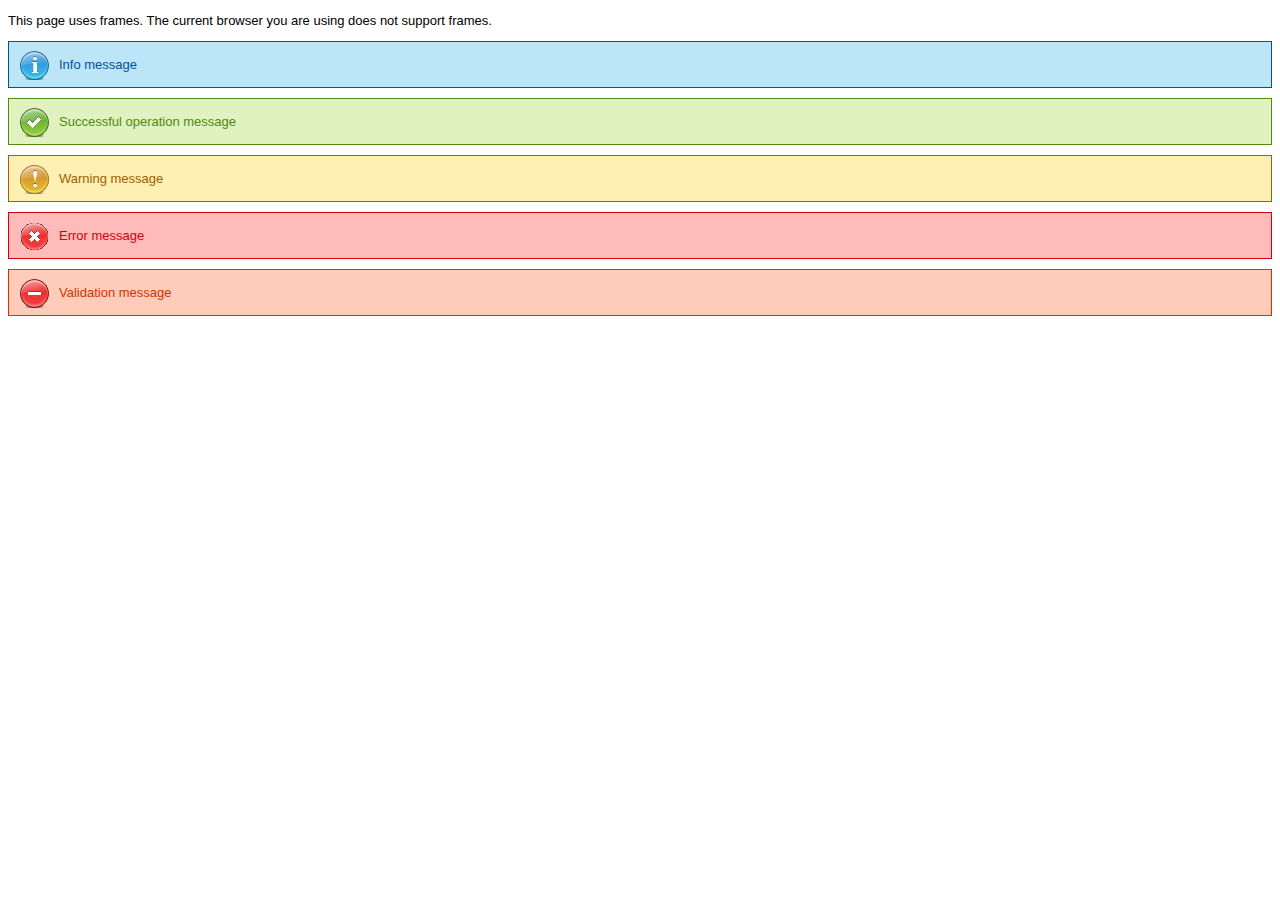
<file: jhSimpleBlog/WebContent/style/messageboxcss/index.html>
<!DOCTYPE html PUBLIC "-//W3C//DTD HTML 4.01 Frameset//EN" "http://www.w3.org/TR/html4/frameset.dtd">
<html>
<head>
<meta http-equiv="Content-Type" content="text/html; charset=UTF-8">
<title>Insert title here</title>
<link rel=StyleSheet type="text/css" href="./messageBoxesGif.css" />
<link rel=StyleSheet type="text/css" href="./messageBoxes.css" />
</head>

    <body>
    <p>This page uses frames. The current browser you are using does not support frames.</p>
    
	<div class="info">Info message</div>
	<div class="success">Successful operation message</div>
	<div class="warning">Warning message</div>
	<div class="error">Error message</div>
	<div class="validation">Validation message</div>
    </body>

</html>
</file>
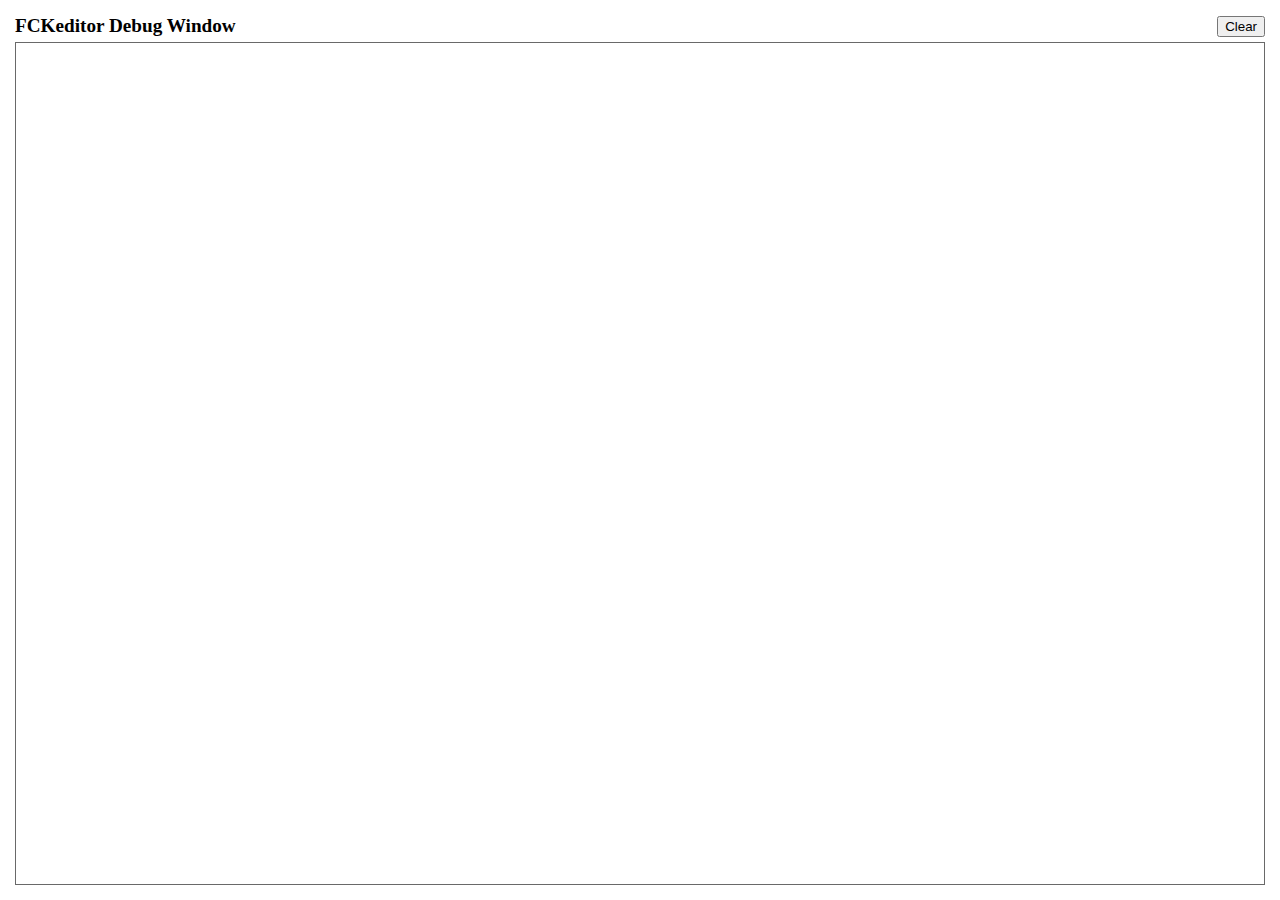
<file: jhSimpleBlog/WebContent/fckeditor/editor/fckdebug.html>
<!DOCTYPE HTML PUBLIC "-//W3C//DTD HTML 4.0 Transitional//EN">
<!--
 * FCKeditor - The text editor for Internet - http://www.fckeditor.net
 * Copyright (C) 2003-2008 Frederico Caldeira Knabben
 *
 * == BEGIN LICENSE ==
 *
 * Licensed under the terms of any of the following licenses at your
 * choice:
 *
 *  - GNU General Public License Version 2 or later (the "GPL")
 *    http://www.gnu.org/licenses/gpl.html
 *
 *  - GNU Lesser General Public License Version 2.1 or later (the "LGPL")
 *    http://www.gnu.org/licenses/lgpl.html
 *
 *  - Mozilla Public License Version 1.1 or later (the "MPL")
 *    http://www.mozilla.org/MPL/MPL-1.1.html
 *
 * == END LICENSE ==
 *
 * This is the Debug window.
 * It automatically popups if the Debug = true in the configuration file.
-->
<html xmlns="http://www.w3.org/1999/xhtml">
<head>
	<title>FCKeditor Debug Window</title>
	<meta name="robots" content="noindex, nofollow" />
	<script type="text/javascript">

var oWindow ;
var oDiv ;

if ( !window.FCKMessages )
	window.FCKMessages = new Array() ;

window.onload = function()
{
	oWindow = document.getElementById('xOutput').contentWindow ;
	oWindow.document.open() ;
	oWindow.document.write( '<div id="divMsg"><\/div>' ) ;
	oWindow.document.close() ;
	oDiv	= oWindow.document.getElementById('divMsg') ;
}

function Output( message, color, noParse )
{
	if ( !noParse && message != null && isNaN( message ) )
		message = message.replace(/</g, "&lt;") ;

	if ( color )
		message = '<font color="' + color + '">' + message + '<\/font>' ;

	window.FCKMessages[ window.FCKMessages.length ] = message ;
	StartTimer() ;
}

function OutputObject( anyObject, color )
{
	var message ;

	if ( anyObject != null )
	{
		message = 'Properties of: ' + anyObject + '</b><blockquote>' ;

		for (var prop in anyObject)
		{
			try
			{
				var sVal = anyObject[ prop ] != null ? anyObject[ prop ] + '' : '[null]' ;
				message += '<b>' + prop + '</b> : ' + sVal.replace(/</g, '&lt;') + '<br>' ;
			}
			catch (e)
			{
				try
				{
					message += '<b>' + prop + '</b> : [' + typeof( anyObject[ prop ] ) + ']<br>' ;
				}
				catch (e)
				{
					message += '<b>' + prop + '</b> : [-error-]<br>' ;
				}
			}
		}

		message += '</blockquote><b>' ;
	} else
		message = 'OutputObject : Object is "null".' ;

	Output( message, color, true ) ;
}

function StartTimer()
{
	window.setTimeout( 'CheckMessages()', 100 ) ;
}

function CheckMessages()
{
	if ( window.FCKMessages.length > 0 )
	{
		// Get the first item in the queue
		var sMessage = window.FCKMessages[0] ;

		// Removes the first item from the queue
		var oTempArray = new Array() ;
		for ( i = 1 ; i < window.FCKMessages.length ; i++ )
			oTempArray[ i - 1 ] = window.FCKMessages[ i ] ;
		window.FCKMessages = oTempArray ;

		var d = new Date() ;
		var sTime =
			( d.getHours() + 100 + '' ).substr( 1,2 ) + ':' +
			( d.getMinutes() + 100 + '' ).substr( 1,2 ) + ':' +
			( d.getSeconds() + 100 + '' ).substr( 1,2 ) + ':' +
			( d.getMilliseconds() + 1000 + '' ).substr( 1,3 ) ;

		var oMsgDiv = oWindow.document.createElement( 'div' ) ;
		oMsgDiv.innerHTML = sTime + ': <b>' + sMessage + '<\/b>' ;
		oDiv.appendChild( oMsgDiv ) ;
		oMsgDiv.scrollIntoView() ;
	}
}

function Clear()
{
	oDiv.innerHTML = '' ;
}
	</script>
</head>
<body style="margin: 10px">
	<table style="height: 100%" cellspacing="5" cellpadding="0" width="100%" border="0">
		<tr>
			<td>
				<table cellspacing="0" cellpadding="0" width="100%" border="0">
					<tr>
						<td style="font-weight: bold; font-size: 1.2em;">
							FCKeditor Debug Window</td>
						<td align="right">
							<input type="button" value="Clear" onclick="Clear();" /></td>
					</tr>
				</table>
			</td>
		</tr>
		<tr style="height: 100%">
			<td style="border: #696969 1px solid">
				<iframe id="xOutput" width="100%" height="100%" scrolling="auto" src="javascript:void(0)"
					frameborder="0"></iframe>
			</td>
		</tr>
	</table>
</body>
</html>
</file>
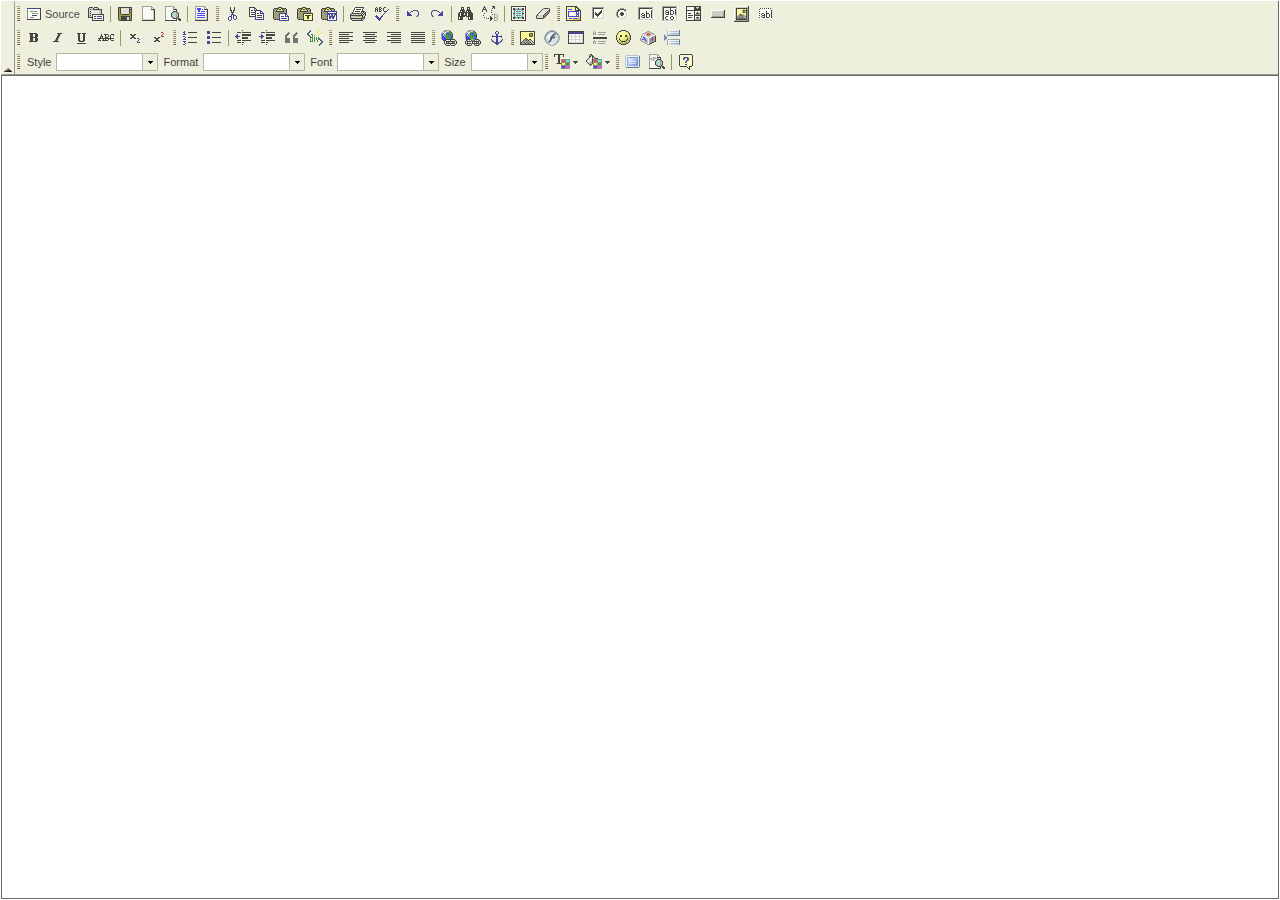
<file: jhSimpleBlog/WebContent/fckeditor/editor/fckeditor.original.html>
﻿<!DOCTYPE HTML PUBLIC "-//W3C//DTD HTML 4.0 Transitional//EN">
<!--
 * FCKeditor - The text editor for Internet - http://www.fckeditor.net
 * Copyright (C) 2003-2008 Frederico Caldeira Knabben
 *
 * == BEGIN LICENSE ==
 *
 * Licensed under the terms of any of the following licenses at your
 * choice:
 *
 *  - GNU General Public License Version 2 or later (the "GPL")
 *    http://www.gnu.org/licenses/gpl.html
 *
 *  - GNU Lesser General Public License Version 2.1 or later (the "LGPL")
 *    http://www.gnu.org/licenses/lgpl.html
 *
 *  - Mozilla Public License Version 1.1 or later (the "MPL")
 *    http://www.mozilla.org/MPL/MPL-1.1.html
 *
 * == END LICENSE ==
 *
 * Main page that holds the editor.
-->
<html>
<head>
	<title>FCKeditor</title>
	<meta name="robots" content="noindex, nofollow">
	<meta http-equiv="Content-Type" content="text/html; charset=utf-8">
	<!-- @Packager.RemoveLine
	<meta http-equiv="Cache-Control" content="public">
	@Packager.RemoveLine -->
	<script type="text/javascript">

// #1645: Alert the user if opening FCKeditor in FF3 from local filesystem
// without security.fileuri.strict_origin_policy disabled.
if ( document.location.protocol == 'file:' )
{
	try
	{
		window.parent.document.domain ;
	}
	catch ( e )
	{
		window.addEventListener( 'load', function()
			{
				document.body.innerHTML = '\
					<div style="border: 1px red solid; font-family: arial; font-size: 12px; color: red; padding:10px;">\
						<p>\
							<b>Your browser security settings don\'t allow FCKeditor to be opened from\
							the local filesystem.<\/b>\
						<\/p>\
						<p>\
							Please open the <b>about:config<\/b> page and disable the\
							&quot;security.fileuri.strict_origin_policy&quot; option; then load this page again.\
						<\/p>\
						<p>\
							Check our <a href="http://docs.fckeditor.net/FCKeditor_2.x/Developers_Guide/FAQ#ff3perms">FAQ<\/a>\
							for more information.\
						<\/p>\
					<\/div>' ;
			}, false ) ;
	}
}

// Save a reference to the default domain.
var FCK_ORIGINAL_DOMAIN ;

// Automatically detect the correct document.domain (#123).
(function()
{
	var d = FCK_ORIGINAL_DOMAIN = document.domain ;

	while ( true )
	{
		// Test if we can access a parent property.
		try
		{
			var test = window.parent.document.domain ;
			break ;
		}
		catch( e ) {}

		// Remove a domain part: www.mytest.example.com => mytest.example.com => example.com ...
		d = d.replace( /.*?(?:\.|$)/, '' ) ;

		if ( d.length == 0 )
			break ;		// It was not able to detect the domain.

		try
		{
			document.domain = d ;
		}
		catch (e)
		{
			break ;
		}
	}
})() ;

// Save a reference to the detected runtime domain.
var FCK_RUNTIME_DOMAIN = document.domain ;

var FCK_IS_CUSTOM_DOMAIN = ( FCK_ORIGINAL_DOMAIN != FCK_RUNTIME_DOMAIN ) ;

// Instead of loading scripts and CSSs using inline tags, all scripts are
// loaded by code. In this way we can guarantee the correct processing order,
// otherwise external scripts and inline scripts could be executed in an
// unwanted order (IE).

function LoadScript( url )
{
	document.write( '<scr' + 'ipt type="text/javascript" src="' + url + '"><\/scr' + 'ipt>' ) ;
}

// Main editor scripts.
var sSuffix = ( /*@cc_on!@*/false ) ? 'ie' : 'gecko' ;

/* @Packager.RemoveLine
LoadScript( 'js/fckeditorcode_' + sSuffix + '.js' ) ;
@Packager.RemoveLine */
// @Packager.Remove.Start

LoadScript( '_source/fckconstants.js' ) ;
LoadScript( '_source/fckjscoreextensions.js' ) ;

if ( sSuffix == 'ie' )
	LoadScript( '_source/classes/fckiecleanup.js' ) ;

LoadScript( '_source/internals/fckbrowserinfo.js' ) ;
LoadScript( '_source/internals/fckurlparams.js' ) ;
LoadScript( '_source/classes/fckevents.js' ) ;
LoadScript( '_source/classes/fckdataprocessor.js' ) ;
LoadScript( '_source/internals/fck.js' ) ;
LoadScript( '_source/internals/fck_' + sSuffix + '.js' ) ;
LoadScript( '_source/internals/fckconfig.js' ) ;

LoadScript( '_source/internals/fckdebug_empty.js' ) ;
LoadScript( '_source/internals/fckdomtools.js' ) ;
LoadScript( '_source/internals/fcktools.js' ) ;
LoadScript( '_source/internals/fcktools_' + sSuffix + '.js' ) ;
LoadScript( '_source/fckeditorapi.js' ) ;
LoadScript( '_source/classes/fckimagepreloader.js' ) ;
LoadScript( '_source/internals/fckregexlib.js' ) ;
LoadScript( '_source/internals/fcklistslib.js' ) ;
LoadScript( '_source/internals/fcklanguagemanager.js' ) ;
LoadScript( '_source/internals/fckxhtmlentities.js' ) ;
LoadScript( '_source/internals/fckxhtml.js' ) ;
LoadScript( '_source/internals/fckxhtml_' + sSuffix + '.js' ) ;
LoadScript( '_source/internals/fckcodeformatter.js' ) ;
LoadScript( '_source/internals/fckundo.js' ) ;
LoadScript( '_source/classes/fckeditingarea.js' ) ;
LoadScript( '_source/classes/fckkeystrokehandler.js' ) ;

LoadScript( 'dtd/fck_xhtml10transitional.js' ) ;
LoadScript( '_source/classes/fckstyle.js' ) ;
LoadScript( '_source/internals/fckstyles.js' ) ;

LoadScript( '_source/internals/fcklisthandler.js' ) ;
LoadScript( '_source/classes/fckelementpath.js' ) ;
LoadScript( '_source/classes/fckdomrange.js' ) ;
LoadScript( '_source/classes/fckdocumentfragment_' + sSuffix + '.js' ) ;
LoadScript( '_source/classes/fckw3crange.js' ) ;
LoadScript( '_source/classes/fckdomrange_' + sSuffix + '.js' ) ;
LoadScript( '_source/classes/fckdomrangeiterator.js' ) ;
LoadScript( '_source/classes/fckenterkey.js' ) ;

LoadScript( '_source/internals/fckdocumentprocessor.js' ) ;
LoadScript( '_source/internals/fckselection.js' ) ;
LoadScript( '_source/internals/fckselection_' + sSuffix + '.js' ) ;

LoadScript( '_source/internals/fcktablehandler.js' ) ;
LoadScript( '_source/internals/fcktablehandler_' + sSuffix + '.js' ) ;
LoadScript( '_source/classes/fckxml.js' ) ;
LoadScript( '_source/classes/fckxml_' + sSuffix + '.js' ) ;

LoadScript( '_source/commandclasses/fcknamedcommand.js' ) ;
LoadScript( '_source/commandclasses/fckstylecommand.js' ) ;
LoadScript( '_source/commandclasses/fck_othercommands.js' ) ;
LoadScript( '_source/commandclasses/fckshowblocks.js' ) ;
LoadScript( '_source/commandclasses/fckspellcheckcommand_' + sSuffix + '.js' ) ;
LoadScript( '_source/commandclasses/fcktextcolorcommand.js' ) ;
LoadScript( '_source/commandclasses/fckpasteplaintextcommand.js' ) ;
LoadScript( '_source/commandclasses/fckpastewordcommand.js' ) ;
LoadScript( '_source/commandclasses/fcktablecommand.js' ) ;
LoadScript( '_source/commandclasses/fckfitwindow.js' ) ;
LoadScript( '_source/commandclasses/fcklistcommands.js' ) ;
LoadScript( '_source/commandclasses/fckjustifycommands.js' ) ;
LoadScript( '_source/commandclasses/fckindentcommands.js' ) ;
LoadScript( '_source/commandclasses/fckblockquotecommand.js' ) ;
LoadScript( '_source/commandclasses/fckcorestylecommand.js' ) ;
LoadScript( '_source/commandclasses/fckremoveformatcommand.js' ) ;
LoadScript( '_source/internals/fckcommands.js' ) ;

LoadScript( '_source/classes/fckpanel.js' ) ;
LoadScript( '_source/classes/fckicon.js' ) ;
LoadScript( '_source/classes/fcktoolbarbuttonui.js' ) ;
LoadScript( '_source/classes/fcktoolbarbutton.js' ) ;
LoadScript( '_source/classes/fckspecialcombo.js' ) ;
LoadScript( '_source/classes/fcktoolbarspecialcombo.js' ) ;
LoadScript( '_source/classes/fcktoolbarstylecombo.js' ) ;
LoadScript( '_source/classes/fcktoolbarfontformatcombo.js' ) ;
LoadScript( '_source/classes/fcktoolbarfontscombo.js' ) ;
LoadScript( '_source/classes/fcktoolbarfontsizecombo.js' ) ;
LoadScript( '_source/classes/fcktoolbarpanelbutton.js' ) ;
LoadScript( '_source/internals/fcktoolbaritems.js' ) ;
LoadScript( '_source/classes/fcktoolbar.js' ) ;
LoadScript( '_source/classes/fcktoolbarbreak_' + sSuffix + '.js' ) ;
LoadScript( '_source/internals/fcktoolbarset.js' ) ;
LoadScript( '_source/internals/fckdialog.js' ) ;
LoadScript( '_source/classes/fckmenuitem.js' ) ;
LoadScript( '_source/classes/fckmenublock.js' ) ;
LoadScript( '_source/classes/fckmenublockpanel.js' ) ;
LoadScript( '_source/classes/fckcontextmenu.js' ) ;
LoadScript( '_source/internals/fck_contextmenu.js' ) ;
LoadScript( '_source/classes/fckhtmliterator.js' ) ;
LoadScript( '_source/classes/fckplugin.js' ) ;
LoadScript( '_source/internals/fckplugins.js' ) ;

// @Packager.Remove.End

// Base configuration file.
LoadScript( '../fckconfig.js' ) ;

	</script>
	<script type="text/javascript">

// Adobe AIR compatibility file.
if ( FCKBrowserInfo.IsAIR )
	LoadScript( 'js/fckadobeair.js' ) ;

if ( FCKBrowserInfo.IsIE )
{
	// Remove IE mouse flickering.
	try
	{
		document.execCommand( 'BackgroundImageCache', false, true ) ;
	}
	catch (e)
	{
		// We have been reported about loading problems caused by the above
		// line. For safety, let's just ignore errors.
	}

	// Create the default cleanup object used by the editor.
	FCK.IECleanup = new FCKIECleanup( window ) ;
	FCK.IECleanup.AddItem( FCKTempBin, FCKTempBin.Reset ) ;
	FCK.IECleanup.AddItem( FCK, FCK_Cleanup ) ;
}

// The first function to be called on selection change must the the styles
// change checker, because the result of its processing may be used by another
// functions listening to the same event.
FCK.Events.AttachEvent( 'OnSelectionChange', function() { FCKStyles.CheckSelectionChanges() ; } ) ;

// The config hidden field is processed immediately, because
// CustomConfigurationsPath may be set in the page.
FCKConfig.ProcessHiddenField() ;

// Load the custom configurations file (if defined).
if ( FCKConfig.CustomConfigurationsPath.length > 0 )
	LoadScript( FCKConfig.CustomConfigurationsPath ) ;

	</script>
	<script type="text/javascript">

// Load configurations defined at page level.
FCKConfig_LoadPageConfig() ;

FCKConfig_PreProcess() ;

// Load the full debug script.
if ( FCKConfig.Debug )
	LoadScript( '_source/internals/fckdebug.js' ) ;

	</script>
	<script type="text/javascript">

var FCK_InternalCSS			= FCKConfig.BasePath + 'css/fck_internal.css' ;					// @Packager.RemoveLine
var FCK_ShowTableBordersCSS	= FCKConfig.BasePath + 'css/fck_showtableborders_gecko.css' ;	// @Packager.RemoveLine
/* @Packager.RemoveLine
// CSS minified by http://iceyboard.no-ip.org/projects/css_compressor (see _dev/css_compression.txt).
var FCK_InternalCSS			= FCKTools.FixCssUrls( FCKConfig.BasePath + 'css/', 'html{min-height:100%}table.FCK__ShowTableBorders,table.FCK__ShowTableBorders td,table.FCK__ShowTableBorders th{border:#d3d3d3 1px solid}form{border:1px dotted #F00;padding:2px}.FCK__Flash{border:#a9a9a9 1px solid;background-position:center center;background-image:url(images/fck_flashlogo.gif);background-repeat:no-repeat;width:80px;height:80px}.FCK__UnknownObject{border:#a9a9a9 1px solid;background-position:center center;background-image:url(images/fck_plugin.gif);background-repeat:no-repeat;width:80px;height:80px}.FCK__Anchor{border:1px dotted #00F;background-position:center center;background-image:url(images/fck_anchor.gif);background-repeat:no-repeat;width:16px;height:15px;vertical-align:middle}.FCK__AnchorC{border:1px dotted #00F;background-position:1px center;background-image:url(images/fck_anchor.gif);background-repeat:no-repeat;padding-left:18px}a[name]{border:1px dotted #00F;background-position:0 center;background-image:url(images/fck_anchor.gif);background-repeat:no-repeat;padding-left:18px}.FCK__PageBreak{background-position:center center;background-image:url(images/fck_pagebreak.gif);background-repeat:no-repeat;clear:both;display:block;float:none;width:100%;border-top:#999 1px dotted;border-bottom:#999 1px dotted;border-right:0;border-left:0;height:5px}.FCK__InputHidden{width:19px;height:18px;background-image:url(images/fck_hiddenfield.gif);background-repeat:no-repeat;vertical-align:text-bottom;background-position:center center}.FCK__ShowBlocks p,.FCK__ShowBlocks div,.FCK__ShowBlocks pre,.FCK__ShowBlocks address,.FCK__ShowBlocks blockquote,.FCK__ShowBlocks h1,.FCK__ShowBlocks h2,.FCK__ShowBlocks h3,.FCK__ShowBlocks h4,.FCK__ShowBlocks h5,.FCK__ShowBlocks h6{background-repeat:no-repeat;border:1px dotted gray;padding-top:8px;padding-left:8px}.FCK__ShowBlocks p{background-image:url(images/block_p.png)}.FCK__ShowBlocks div{background-image:url(images/block_div.png)}.FCK__ShowBlocks pre{background-image:url(images/block_pre.png)}.FCK__ShowBlocks address{background-image:url(images/block_address.png)}.FCK__ShowBlocks blockquote{background-image:url(images/block_blockquote.png)}.FCK__ShowBlocks h1{background-image:url(images/block_h1.png)}.FCK__ShowBlocks h2{background-image:url(images/block_h2.png)}.FCK__ShowBlocks h3{background-image:url(images/block_h3.png)}.FCK__ShowBlocks h4{background-image:url(images/block_h4.png)}.FCK__ShowBlocks h5{background-image:url(images/block_h5.png)}.FCK__ShowBlocks h6{background-image:url(images/block_h6.png)}' ) ;
var FCK_ShowTableBordersCSS	= FCKTools.FixCssUrls( FCKConfig.BasePath + 'css/', 'table:not([border]),table:not([border]) > tr > td,table:not([border]) > tr > th,table:not([border]) > tbody > tr > td,table:not([border]) > tbody > tr > th,table:not([border]) > thead > tr > td,table:not([border]) > thead > tr > th,table:not([border]) > tfoot > tr > td,table:not([border]) > tfoot > tr > th,table[border=\"0\"],table[border=\"0\"] > tr > td,table[border=\"0\"] > tr > th,table[border=\"0\"] > tbody > tr > td,table[border=\"0\"] > tbody > tr > th,table[border=\"0\"] > thead > tr > td,table[border=\"0\"] > thead > tr > th,table[border=\"0\"] > tfoot > tr > td,table[border=\"0\"] > tfoot > tr > th{border:#d3d3d3 1px dotted}' ) ;
@Packager.RemoveLine */

// Popup the debug window if debug mode is set to true. It guarantees that the
// first debug message will not be lost.
if ( FCKConfig.Debug )
	FCKDebug._GetWindow() ;

// Load the active skin CSS.
document.write( FCKTools.GetStyleHtml( FCKConfig.SkinEditorCSS ) ) ;

// Load the language file.
FCKLanguageManager.Initialize() ;
LoadScript( 'lang/' + FCKLanguageManager.ActiveLanguage.Code + '.js' ) ;

	</script>
	<script type="text/javascript">

// Initialize the editing area context menu.
FCK_ContextMenu_Init() ;

FCKPlugins.Load() ;

	</script>
	<script type="text/javascript">

// Set the editor interface direction.
window.document.dir = FCKLang.Dir ;

	</script>
	<script type="text/javascript">

window.onload = function()
{
	InitializeAPI() ;

	if ( FCKBrowserInfo.IsIE )
		FCK_PreloadImages() ;
	else
		LoadToolbarSetup() ;
}

function LoadToolbarSetup()
{
	FCKeditorAPI._FunctionQueue.Add( LoadToolbar ) ;
}

function LoadToolbar()
{
	var oToolbarSet = FCK.ToolbarSet = FCKToolbarSet_Create() ;

	if ( oToolbarSet.IsLoaded )
		StartEditor() ;
	else
	{
		oToolbarSet.OnLoad = StartEditor ;
		oToolbarSet.Load( FCKURLParams['Toolbar'] || 'Default' ) ;
	}
}

function StartEditor()
{
	// Remove the onload listener.
	FCK.ToolbarSet.OnLoad = null ;

	FCKeditorAPI._FunctionQueue.Remove( LoadToolbar ) ;

	FCK.Events.AttachEvent( 'OnStatusChange', WaitForActive ) ;

	// Start the editor.
	FCK.StartEditor() ;
}

function WaitForActive( editorInstance, newStatus )
{
	if ( newStatus == FCK_STATUS_ACTIVE )
	{
		if ( FCKBrowserInfo.IsGecko )
			FCKTools.RunFunction( window.onresize ) ;

		if ( !FCKConfig.PreventSubmitHandler )
			_AttachFormSubmitToAPI() ;

		FCK.SetStatus( FCK_STATUS_COMPLETE ) ;

		// Call the special "FCKeditor_OnComplete" function that should be present in
		// the HTML page where the editor is located.
		if ( typeof( window.parent.FCKeditor_OnComplete ) == 'function' )
			window.parent.FCKeditor_OnComplete( FCK ) ;
	}
}

// Gecko browsers doesn't calculate well the IFRAME size so we must
// recalculate it every time the window size changes.
if ( FCKBrowserInfo.IsGecko && !FCKBrowserInfo.IsOpera )
{
	window.onresize = function( e )
	{
		// Running in Chrome makes the window receive the event including subframes.
		// we care only about this window. Ticket #1642.
		// #2002: The originalTarget from the event can be the current document, the window, or the editing area.
		if ( e && e.originalTarget !== document && e.originalTarget !== window && (!e.originalTarget.ownerDocument || e.originalTarget.ownerDocument != document ))
			return ;

		var oCell = document.getElementById( 'xEditingArea' ) ;

		var eInnerElement = oCell.firstChild ;
		if ( eInnerElement )
		{
			eInnerElement.style.height = '0px' ;
			eInnerElement.style.height = ( oCell.scrollHeight - 2 ) + 'px' ;
		}
	}
}

	</script>
</head>
<body>
	<table width="100%" cellpadding="0" cellspacing="0" style="height: 100%; table-layout: fixed">
		<tr id="xToolbarRow" style="display: none">
			<td id="xToolbarSpace" style="overflow: hidden">
				<table width="100%" cellpadding="0" cellspacing="0">
					<tr id="xCollapsed" style="display: none">
						<td id="xExpandHandle" class="TB_Expand" colspan="3">
							<img class="TB_ExpandImg" alt="" src="images/spacer.gif" width="8" height="4" /></td>
					</tr>
					<tr id="xExpanded" style="display: none">
						<td id="xTBLeftBorder" class="TB_SideBorder" style="width: 1px; display: none;"></td>
						<td id="xCollapseHandle" style="display: none" class="TB_Collapse" valign="bottom">
							<img class="TB_CollapseImg" alt="" src="images/spacer.gif" width="8" height="4" /></td>
						<td id="xToolbar" class="TB_ToolbarSet"></td>
						<td class="TB_SideBorder" style="width: 1px"></td>
					</tr>
				</table>
			</td>
		</tr>
		<tr>
			<td id="xEditingArea" valign="top" style="height: 100%"></td>
		</tr>
	</table>
</body>
</html>
</file>
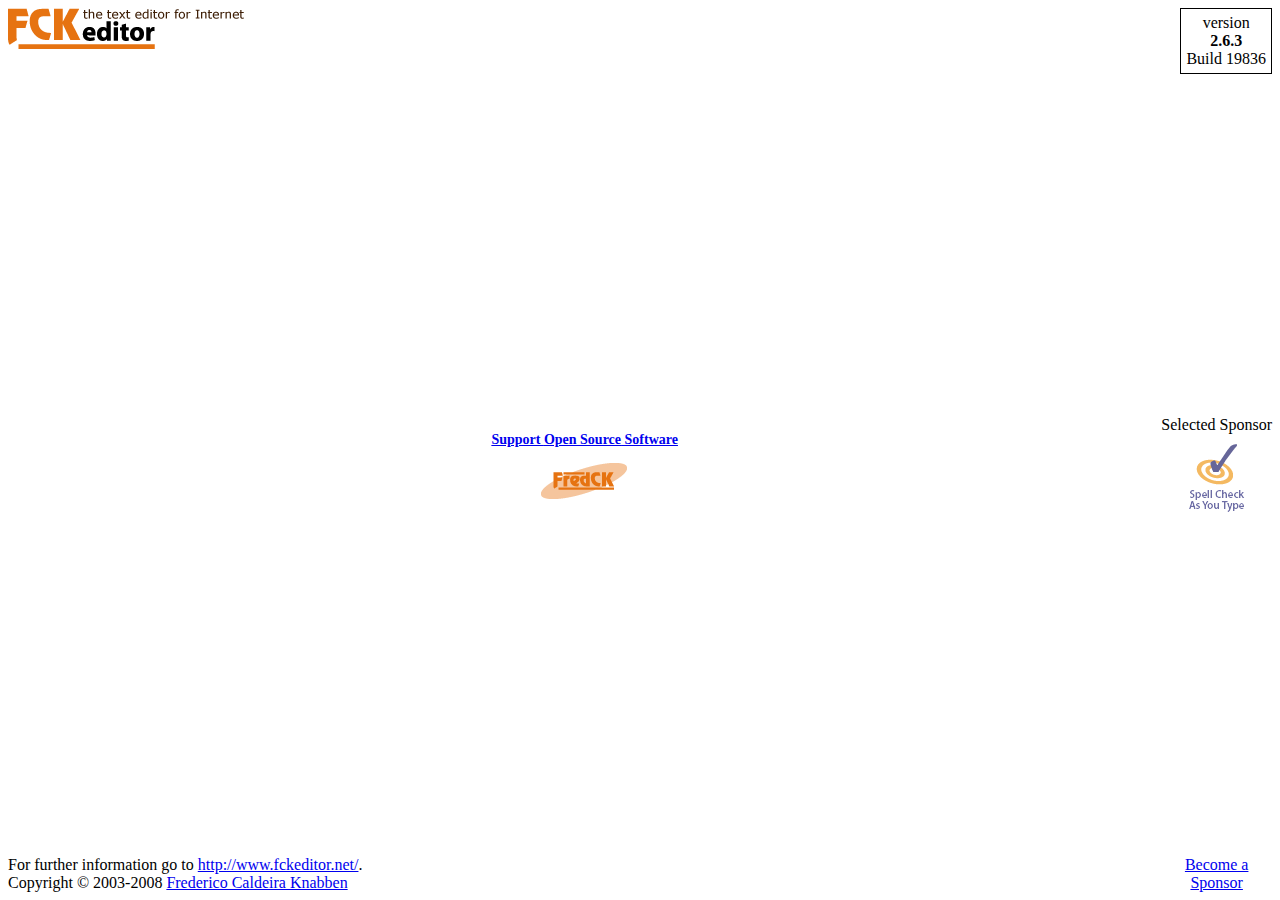
<file: jhSimpleBlog/WebContent/fckeditor/editor/dialog/fck_about.html>
<!DOCTYPE HTML PUBLIC "-//W3C//DTD HTML 4.0 Transitional//EN">
<!--
 * FCKeditor - The text editor for Internet - http://www.fckeditor.net
 * Copyright (C) 2003-2008 Frederico Caldeira Knabben
 *
 * == BEGIN LICENSE ==
 *
 * Licensed under the terms of any of the following licenses at your
 * choice:
 *
 *  - GNU General Public License Version 2 or later (the "GPL")
 *    http://www.gnu.org/licenses/gpl.html
 *
 *  - GNU Lesser General Public License Version 2.1 or later (the "LGPL")
 *    http://www.gnu.org/licenses/lgpl.html
 *
 *  - Mozilla Public License Version 1.1 or later (the "MPL")
 *    http://www.mozilla.org/MPL/MPL-1.1.html
 *
 * == END LICENSE ==
 *
 * "About" dialog window.
-->
<html xmlns="http://www.w3.org/1999/xhtml">
<head>
	<title></title>
	<meta http-equiv="Content-Type" content="text/html; charset=utf-8" />
	<meta name="robots" content="noindex, nofollow" />
	<script src="common/fck_dialog_common.js" type="text/javascript"></script>
	<script type="text/javascript">

var oEditor = window.parent.InnerDialogLoaded() ;
var FCKLang	= oEditor.FCKLang ;

window.parent.AddTab( 'About', FCKLang.DlgAboutAboutTab ) ;
window.parent.AddTab( 'License', FCKLang.DlgAboutLicenseTab ) ;
window.parent.AddTab( 'BrowserInfo', FCKLang.DlgAboutBrowserInfoTab ) ;

// Function called when a dialog tag is selected.
function OnDialogTabChange( tabCode )
{
	ShowE('divAbout', ( tabCode == 'About' ) ) ;
	ShowE('divLicense', ( tabCode == 'License' ) ) ;
	ShowE('divInfo'	, ( tabCode == 'BrowserInfo' ) ) ;
}

function SendEMail()
{
	var eMail = 'mailto:' ;
	eMail += 'fredck' ;
	eMail += '@' ;
	eMail += 'fckeditor' ;
	eMail += '.' ;
	eMail += 'net' ;

	window.location = eMail ;
}

window.onload = function()
{
	// Translate the dialog box texts.
	oEditor.FCKLanguageManager.TranslatePage(document) ;

	window.parent.SetAutoSize( true ) ;
}

	</script>
</head>
<body style="overflow: hidden">
	<div id="divAbout">
		<table cellpadding="0" cellspacing="0" border="0" width="100%" style="height: 100%">
			<tr>
				<td colspan="2">
					<img alt="" src="fck_about/logo_fckeditor.gif" width="236" height="41" align="left" />
					<table width="80" border="0" cellspacing="0" cellpadding="5" bgcolor="#ffffff" align="right">
						<tr>
							<td align="center" nowrap="nowrap" style="border-right: #000000 1px solid; border-top: #000000 1px solid;
								border-left: #000000 1px solid; border-bottom: #000000 1px solid">
								<span fcklang="DlgAboutVersion">version</span>
								<br />
								<b>2.6.3</b><br />
								Build 19836</td>
						</tr>
					</table>
				</td>
			</tr>
			<tr style="height: 100%">
				<td align="center" valign="middle">
					<span style="font-size: 14px" dir="ltr">
						<b><a href="http://www.fckeditor.net/?about" target="_blank" title="Visit the FCKeditor web site">
							Support <b>Open Source</b> Software</a></b> </span>
					<div style="padding-top:15px">
						<img alt="" src="fck_about/logo_fredck.gif" width="87" height="36" />
					</div>
				</td>
				<td align="center" nowrap="nowrap" valign="middle">
					<div>
						<div style="margin-bottom:5px" dir="ltr">Selected Sponsor</div>
						<a href="http://www.spellchecker.net/fckeditor/" target="_blank"><img alt="Selected Sponsor" border="0" src="fck_about/sponsors/spellchecker_net.gif" width="75" height="75" /></a>
					</div>
				</td>
			</tr>
			<tr>
				<td width="100%" nowrap="nowrap">
					<span fcklang="DlgAboutInfo">For further information go to</span> <a href="http://www.fckeditor.net/?About"
						target="_blank">http://www.fckeditor.net/</a>.
					<br />
					Copyright &copy; 2003-2008 <a href="#" onclick="SendEMail();">Frederico Caldeira Knabben</a>
				</td>
				<td align="center">
					<a href="http://www.fckeditor.net/sponsors/apply" target="_blank">Become a Sponsor</a>
				</td>
			</tr>
		</table>
	</div>
	<div id="divLicense" style="display: none">
			<p>
				Licensed under the terms of any of the following licenses at your
				choice:
			</p>
			<ul>
				<li style="margin-bottom:15px">
					<b>GNU General Public License</b> Version 2 or later (the "GPL")<br />
					<a href="http://www.gnu.org/licenses/gpl.html" target="_blank">http://www.gnu.org/licenses/gpl.html</a>
				</li>
				<li style="margin-bottom:15px">
					<b>GNU Lesser General Public License</b> Version 2.1 or later (the "LGPL")<br />
					<a href="http://www.gnu.org/licenses/lgpl.html" target="_blank">http://www.gnu.org/licenses/lgpl.html</a>
				</li>
				<li>
					<b>Mozilla Public License</b> Version 1.1 or later (the "MPL")<br />
					<a href="http://www.mozilla.org/MPL/MPL-1.1.html" target="_blank">http://www.mozilla.org/MPL/MPL-1.1.html</a>
			   </li>
			</ul>
	</div>
	<div id="divInfo" style="display: none" dir="ltr">
		<table align="center" width="80%" border="0">
			<tr>
				<td>
					<script type="text/javascript">
<!--
document.write( '<b>User Agent<\/b><br />' + window.navigator.userAgent + '<br /><br />' ) ;
document.write( '<b>Browser<\/b><br />' + window.navigator.appName + ' ' + window.navigator.appVersion + '<br /><br />' ) ;
document.write( '<b>Platform<\/b><br />' + window.navigator.platform + '<br /><br />' ) ;

var sUserLang = '?' ;

if ( window.navigator.language )
	sUserLang = window.navigator.language.toLowerCase() ;
else if ( window.navigator.userLanguage )
	sUserLang = window.navigator.userLanguage.toLowerCase() ;

document.write( '<b>User Language<\/b><br />' + sUserLang ) ;
//-->
					</script>
				</td>
			</tr>
		</table>
	</div>
</body>
</html>
</file>
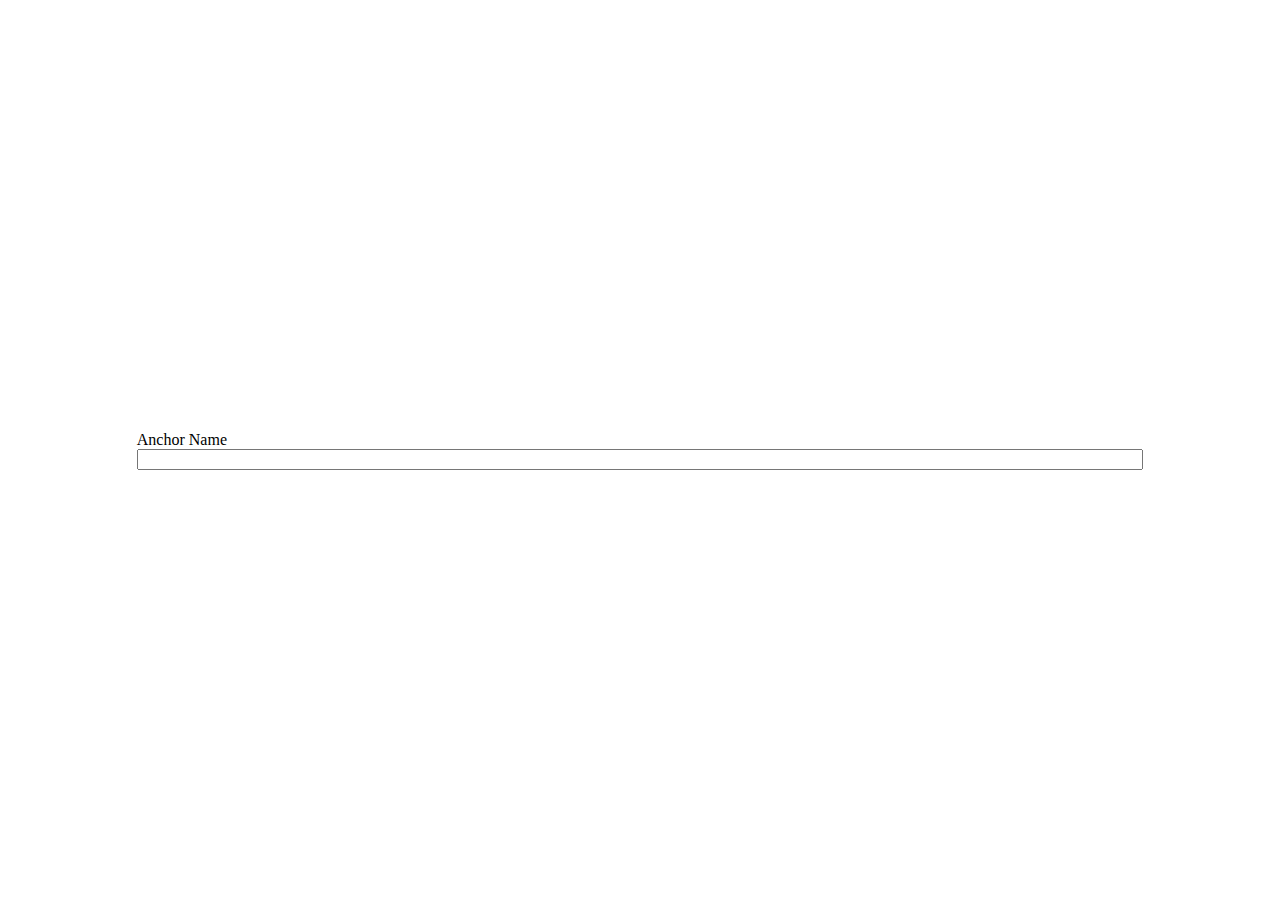
<file: jhSimpleBlog/WebContent/fckeditor/editor/dialog/fck_anchor.html>
<!DOCTYPE HTML PUBLIC "-//W3C//DTD HTML 4.0 Transitional//EN" >
<!--
 * FCKeditor - The text editor for Internet - http://www.fckeditor.net
 * Copyright (C) 2003-2008 Frederico Caldeira Knabben
 *
 * == BEGIN LICENSE ==
 *
 * Licensed under the terms of any of the following licenses at your
 * choice:
 *
 *  - GNU General Public License Version 2 or later (the "GPL")
 *    http://www.gnu.org/licenses/gpl.html
 *
 *  - GNU Lesser General Public License Version 2.1 or later (the "LGPL")
 *    http://www.gnu.org/licenses/lgpl.html
 *
 *  - Mozilla Public License Version 1.1 or later (the "MPL")
 *    http://www.mozilla.org/MPL/MPL-1.1.html
 *
 * == END LICENSE ==
 *
 * Anchor dialog window.
-->
<html>
	<head>
		<title>Anchor Properties</title>
		<meta http-equiv="Content-Type" content="text/html; charset=utf-8">
		<meta content="noindex, nofollow" name="robots">
		<script src="common/fck_dialog_common.js" type="text/javascript"></script>
		<script type="text/javascript">

var dialog			= window.parent ;
var oEditor			= dialog.InnerDialogLoaded() ;

var FCK				= oEditor.FCK ;
var FCKBrowserInfo	= oEditor.FCKBrowserInfo ;
var FCKTools		= oEditor.FCKTools ;
var FCKRegexLib		= oEditor.FCKRegexLib ;

var oDOM			= FCK.EditorDocument ;

var oFakeImage = dialog.Selection.GetSelectedElement() ;

var oAnchor ;

if ( oFakeImage )
{
	if ( oFakeImage.tagName == 'IMG' && oFakeImage.getAttribute('_fckanchor') )
		oAnchor = FCK.GetRealElement( oFakeImage ) ;
	else
		oFakeImage = null ;
}

//Search for a real anchor
if ( !oFakeImage )
{
	oAnchor = FCK.Selection.MoveToAncestorNode( 'A' ) ;
	if ( oAnchor )
		FCK.Selection.SelectNode( oAnchor ) ;
}

window.onload = function()
{
	// First of all, translate the dialog box texts
	oEditor.FCKLanguageManager.TranslatePage(document) ;

	if ( oAnchor )
		GetE('txtName').value = oAnchor.name ;
	else
		oAnchor = null ;

	window.parent.SetOkButton( true ) ;
	window.parent.SetAutoSize( true ) ;

	SelectField( 'txtName' ) ;
}

function Ok()
{
	var sNewName = GetE('txtName').value ;

	// Remove any illegal character in a name attribute:
	// A name should start with a letter, but the validator passes anyway.
	sNewName = sNewName.replace( /[^\w-_\.:]/g, '_' ) ;

	if ( sNewName.length == 0 )
	{
		// Remove the anchor if the user leaves the name blank
		if ( oAnchor )
		{
			// Removes the current anchor from the document using the new command
			FCK.Commands.GetCommand( 'AnchorDelete' ).Execute() ;
			return true ;
		}

		alert( oEditor.FCKLang.DlgAnchorErrorName ) ;
		return false ;
	}

	oEditor.FCKUndo.SaveUndoStep() ;

	if ( oAnchor )	// Modifying an existent anchor.
	{
		ReadjustLinksToAnchor( oAnchor.name, sNewName );

		// Buggy explorer, bad bad browser. http://alt-tag.com/blog/archives/2006/02/ie-dom-bugs/
		// Instead of just replacing the .name for the existing anchor (in order to preserve the content), we must remove the .name
		// and assign .name, although it won't appear until it's specially processed in fckxhtml.js

		// We remove the previous name
		oAnchor.removeAttribute( 'name' ) ;
		// Now we set it, but later we must process it specially
		oAnchor.name = sNewName ;

		return true ;
	}

	// Create a new anchor preserving the current selection
	var aNewAnchors = oEditor.FCK.CreateLink( '#' ) ;

	if ( aNewAnchors.length == 0 )
			aNewAnchors.push( oEditor.FCK.InsertElement( 'a' ) ) ;
	else
	{
		// Remove the fake href
		for ( var i = 0 ; i < aNewAnchors.length ; i++ )
			aNewAnchors[i].removeAttribute( 'href' ) ;
	}

	// More than one anchors may have been created, so interact through all of them (see #220).
	for ( var i = 0 ; i < aNewAnchors.length ; i++ )
	{
		oAnchor = aNewAnchors[i] ;

		// Set the name
		if ( FCKBrowserInfo.IsIE )
		{
			// Setting anchor names directly in IE will trash the HTML code stored
			// in FCKTempBin after undos. See #2263.
			var replaceAnchor = oEditor.FCK.EditorDocument.createElement( '<a name="' +
					FCKTools.HTMLEncode( sNewName ).replace( '"', '&quot;' ) + '">' ) ;
			oEditor.FCKDomTools.MoveChildren( oAnchor, replaceAnchor ) ;
			oAnchor.parentNode.replaceChild( replaceAnchor, oAnchor ) ;
			oAnchor = replaceAnchor ;
		}
		else
			oAnchor.name = sNewName ;

		// IE does require special processing to show the Anchor's image
		// Opera doesn't allow to select empty anchors
		if ( FCKBrowserInfo.IsIE || FCKBrowserInfo.IsOpera )
		{
			if ( oAnchor.innerHTML != '' )
			{
				if ( FCKBrowserInfo.IsIE )
					oAnchor.className += ' FCK__AnchorC' ;
			}
			else
			{
				// Create a fake image for both IE and Opera
				var oImg = oEditor.FCKDocumentProcessor_CreateFakeImage( 'FCK__Anchor', oAnchor.cloneNode(true) ) ;
				oImg.setAttribute( '_fckanchor', 'true', 0 ) ;

				oAnchor.parentNode.insertBefore( oImg, oAnchor ) ;
				oAnchor.parentNode.removeChild( oAnchor ) ;
			}

		}
	}

	return true ;
}

// Checks all the links in the current page pointing to the current name and changes them to the new name
function ReadjustLinksToAnchor( sCurrent, sNew )
{
	var oDoc = FCK.EditorDocument ;

	var aLinks = oDoc.getElementsByTagName( 'A' ) ;

	var sReference = '#' + sCurrent ;
	// The url of the document, so we check absolute and partial references.
	var sFullReference = oDoc.location.href.replace( /(#.*$)/, '') ;
	sFullReference += sReference ;

	var oLink ;
	var i = aLinks.length - 1 ;
	while ( i >= 0 && ( oLink = aLinks[i--] ) )
	{
		var sHRef = oLink.getAttribute( '_fcksavedurl' ) ;
		if ( sHRef == null )
			sHRef = oLink.getAttribute( 'href' , 2 ) || '' ;

		if ( sHRef == sReference || sHRef == sFullReference )
		{
			oLink.href = '#' + sNew ;
			SetAttribute( oLink, '_fcksavedurl', '#' + sNew ) ;
		}
	}
}

		</script>
	</head>
	<body style="overflow: hidden">
		<table height="100%" width="100%">
			<tr>
				<td align="center">
					<table border="0" cellpadding="0" cellspacing="0" width="80%">
						<tr>
							<td>
								<span fckLang="DlgAnchorName">Anchor Name</span><BR>
								<input id="txtName" style="WIDTH: 100%" type="text">
							</td>
						</tr>
					</table>
				</td>
			</tr>
		</table>
	</body>
</html>
</file>
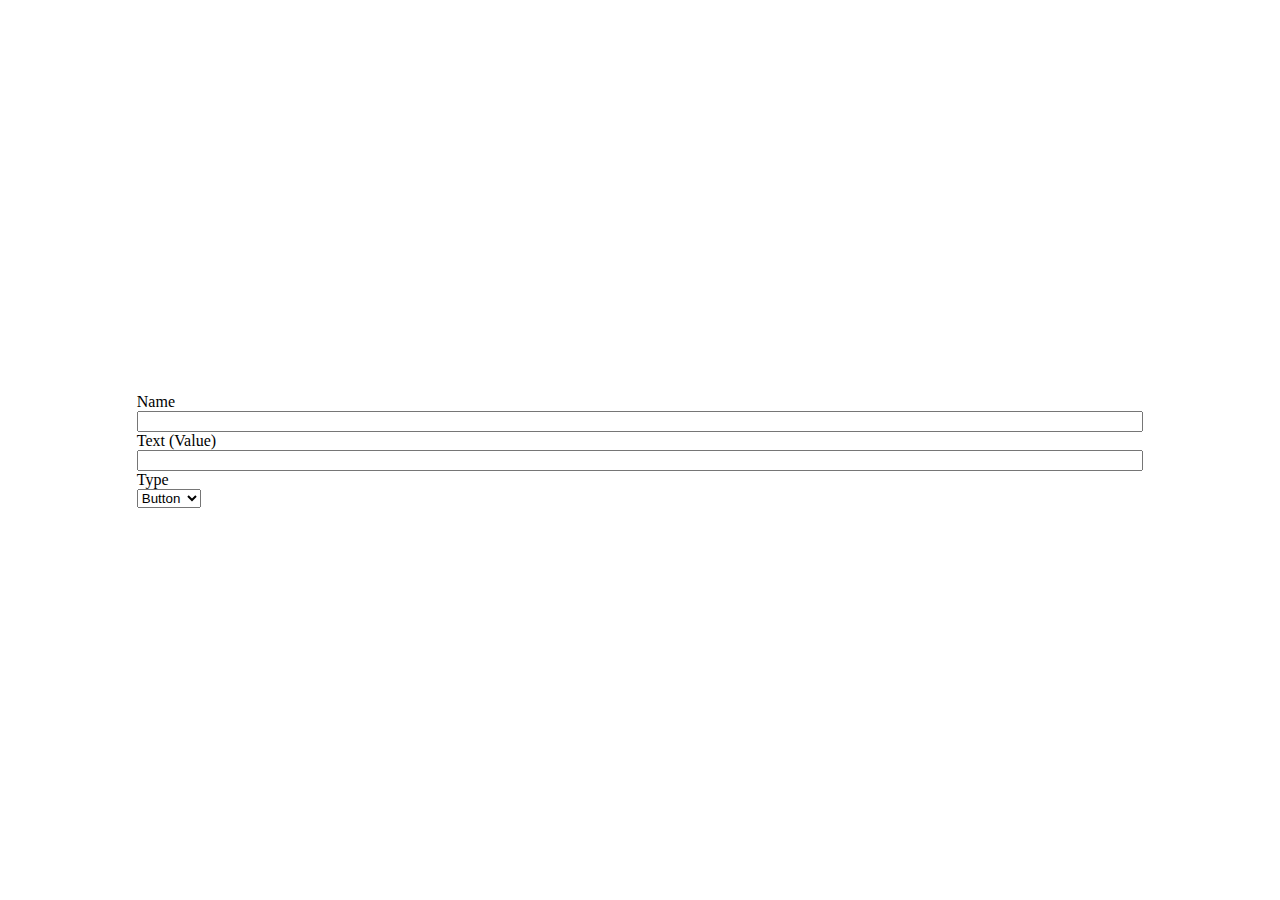
<file: jhSimpleBlog/WebContent/fckeditor/editor/dialog/fck_button.html>
<!DOCTYPE HTML PUBLIC "-//W3C//DTD HTML 4.0 Transitional//EN" >
<!--
 * FCKeditor - The text editor for Internet - http://www.fckeditor.net
 * Copyright (C) 2003-2008 Frederico Caldeira Knabben
 *
 * == BEGIN LICENSE ==
 *
 * Licensed under the terms of any of the following licenses at your
 * choice:
 *
 *  - GNU General Public License Version 2 or later (the "GPL")
 *    http://www.gnu.org/licenses/gpl.html
 *
 *  - GNU Lesser General Public License Version 2.1 or later (the "LGPL")
 *    http://www.gnu.org/licenses/lgpl.html
 *
 *  - Mozilla Public License Version 1.1 or later (the "MPL")
 *    http://www.mozilla.org/MPL/MPL-1.1.html
 *
 * == END LICENSE ==
 *
 * Button dialog window.
-->
<html xmlns="http://www.w3.org/1999/xhtml">
<head>
	<title>Button Properties</title>
	<meta http-equiv="Content-Type" content="text/html; charset=utf-8" />
	<meta content="noindex, nofollow" name="robots" />
	<script src="common/fck_dialog_common.js" type="text/javascript"></script>
	<script type="text/javascript">

var dialog	= window.parent ;
var oEditor	= dialog.InnerDialogLoaded() ;

// Gets the document DOM
var oDOM = oEditor.FCK.EditorDocument ;

var oActiveEl = dialog.Selection.GetSelectedElement() ;

window.onload = function()
{
	// First of all, translate the dialog box texts
	oEditor.FCKLanguageManager.TranslatePage(document) ;

	if ( oActiveEl && oActiveEl.tagName.toUpperCase() == "INPUT" && ( oActiveEl.type == "button" || oActiveEl.type == "submit" || oActiveEl.type == "reset" ) )
	{
		GetE('txtName').value	= oActiveEl.name ;
		GetE('txtValue').value	= oActiveEl.value ;
		GetE('txtType').value	= oActiveEl.type ;
	}
	else
		oActiveEl = null ;

	dialog.SetOkButton( true ) ;
	dialog.SetAutoSize( true ) ;
	SelectField( 'txtName' ) ;
}

function Ok()
{
	oEditor.FCKUndo.SaveUndoStep() ;

	oActiveEl = CreateNamedElement( oEditor, oActiveEl, 'INPUT', {name: GetE('txtName').value, type: GetE('txtType').value } ) ;

	SetAttribute( oActiveEl, 'value', GetE('txtValue').value ) ;

	return true ;
}

	</script>
</head>
<body style="overflow: hidden">
	<table width="100%" style="height: 100%">
		<tr>
			<td align="center">
				<table border="0" cellpadding="0" cellspacing="0" width="80%">
					<tr>
						<td colspan="">
							<span fcklang="DlgCheckboxName">Name</span><br />
							<input type="text" size="20" id="txtName" style="width: 100%" />
						</td>
					</tr>
					<tr>
						<td>
							<span fcklang="DlgButtonText">Text (Value)</span><br />
							<input type="text" id="txtValue" style="width: 100%" />
						</td>
					</tr>
					<tr>
						<td>
							<span fcklang="DlgButtonType">Type</span><br />
							<select id="txtType">
								<option fcklang="DlgButtonTypeBtn" value="button" selected="selected">Button</option>
								<option fcklang="DlgButtonTypeSbm" value="submit">Submit</option>
								<option fcklang="DlgButtonTypeRst" value="reset">Reset</option>
							</select>
						</td>
					</tr>
				</table>
			</td>
		</tr>
	</table>
</body>
</html>
</file>
<file: jhSimpleBlog/WebContent/style/messageboxcss/messageBoxesGif.css>
body{
    font-family:Arial, Helvetica, sans-serif; 
    font-size:13px;
}
.info, .success, .warning, .error, .validation {
    border: 1px solid;
    margin: 10px 0px;
    padding:15px 10px 15px 50px;
    background-repeat: no-repeat;
    background-position: 10px center;
    font: bold;
}
.info {
    color: #00529B;
    background-color: #BDE5F8;
    background-image: url('info.gif');
}
.success {
    color: #4F8A10;
    background-color: #DFF2BF;
    background-image:url('success.gif');
}
.warning {
    color: #9F6000;
    background-color: #FEEFB3;
    background-image: url('warning.gif');
}
.error {
    color: #D8000C;
    background-color: #FFBABA;
    background-image: url('error.gif');
}
.validation {
    color: #D63301;
    background-color: #FFCCBA;
    background-image: url('validation.gif');
}
</file>
<file: jhSimpleBlog/WebContent/style/messageboxcss/messageBoxes.css>
body{
    font-family:Arial, Helvetica, sans-serif; 
    font-size:13px;
    /*background-color: transparent;*/
}
.info, .success, .warning, .errors, .validation {
    border: 1px solid;
    margin: 10px 0px;
    padding:15px 10px 15px 50px;
    background-repeat: no-repeat;
    background-position: 10px center;
}
.info {
    color: #00529B;
    background-color: #BDE5F8;
    background-image: url('info.png');
}
.success {
    color: #4F8A10;
    background-color: #DFF2BF;
    background-image:url('success.png');
}
.warning {
    color: #9F6000;
    background-color: #FEEFB3;
    background-image: url('warning.png');
}
.errors {
    color: #D8000C;
    background-color: #FFBABA;
    background-image: url('error.png');
}
.validation {
    color: #D63301;
    background-color: #FFCCBA;
    background-image: url('validation.png');
}
</file>
